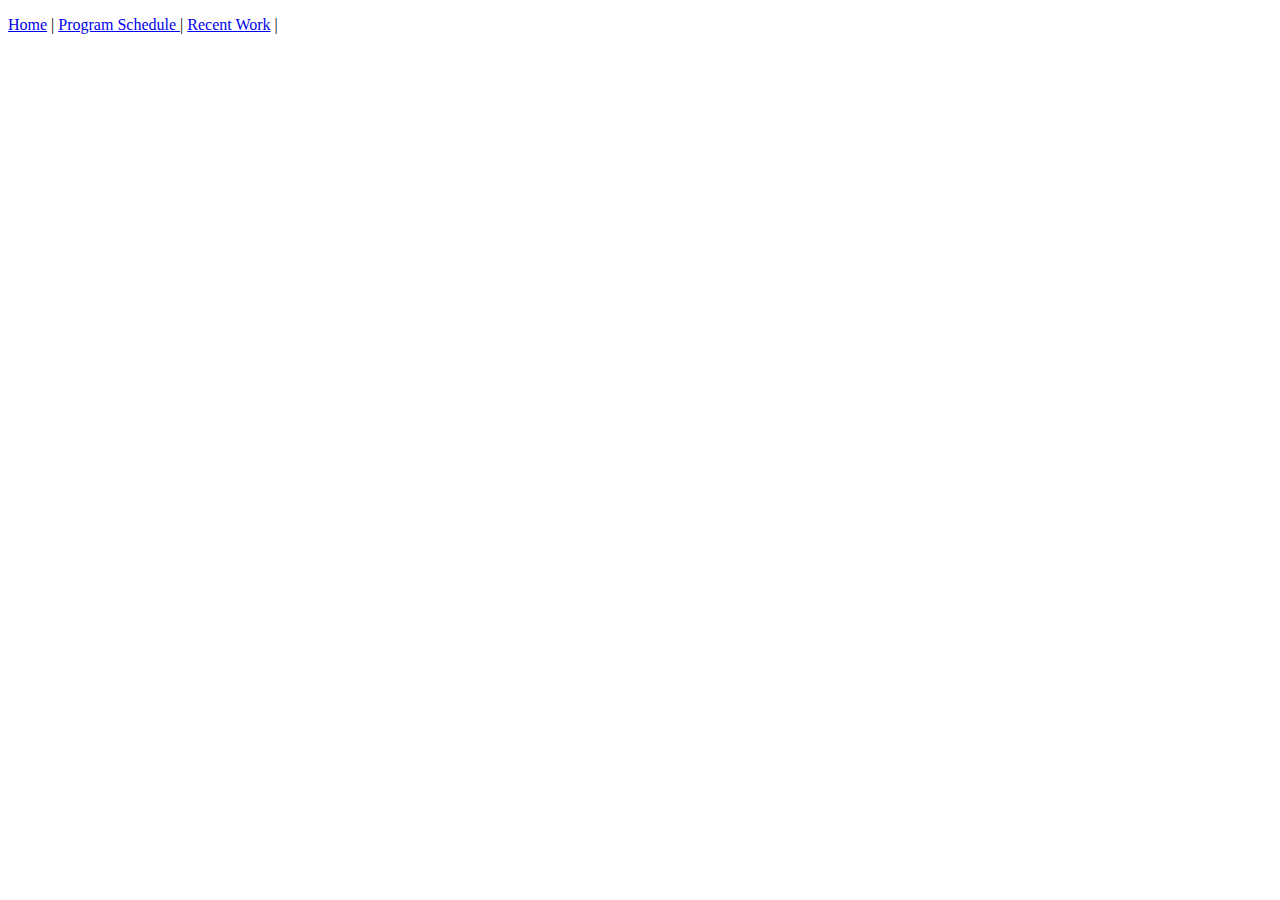
<file: recentwork.html>
<!DOCTYPE html>
<!-- this is the title area -->
<html lang="en">
    <head>
        <!-- color palette 
orange: #ec6432
light blue:#6ec8bd
dark blue:#172f43
grey:#645b58
white:#ffffff  -->
        <meta charset=utf-8>
        <title>Hidden Figures in the Early Modern Atlantc</title>
        <link rel="stylesheet" href="">
    </head>
<body>
<!-- Say in CSS display "block" to make it vertical --> 
<nav>
 <p>
            <a href="index.html"> Home</a> |
            <a href="schedule.html"> Program Schedule </a> |
            <a href="recentwork.html"> Recent Work</a> |
</nav>
<video> 
<source src="https://vimeo.com/315957327/ba83d81c1a?fbclid=IwAR2cZ6YJU3DwFNxJTC0eqtlFr2BBKE8nZkidsm2qb1liRHyuC3Tgs113Fmo" >

</video>
</body>


</html>
</file>
